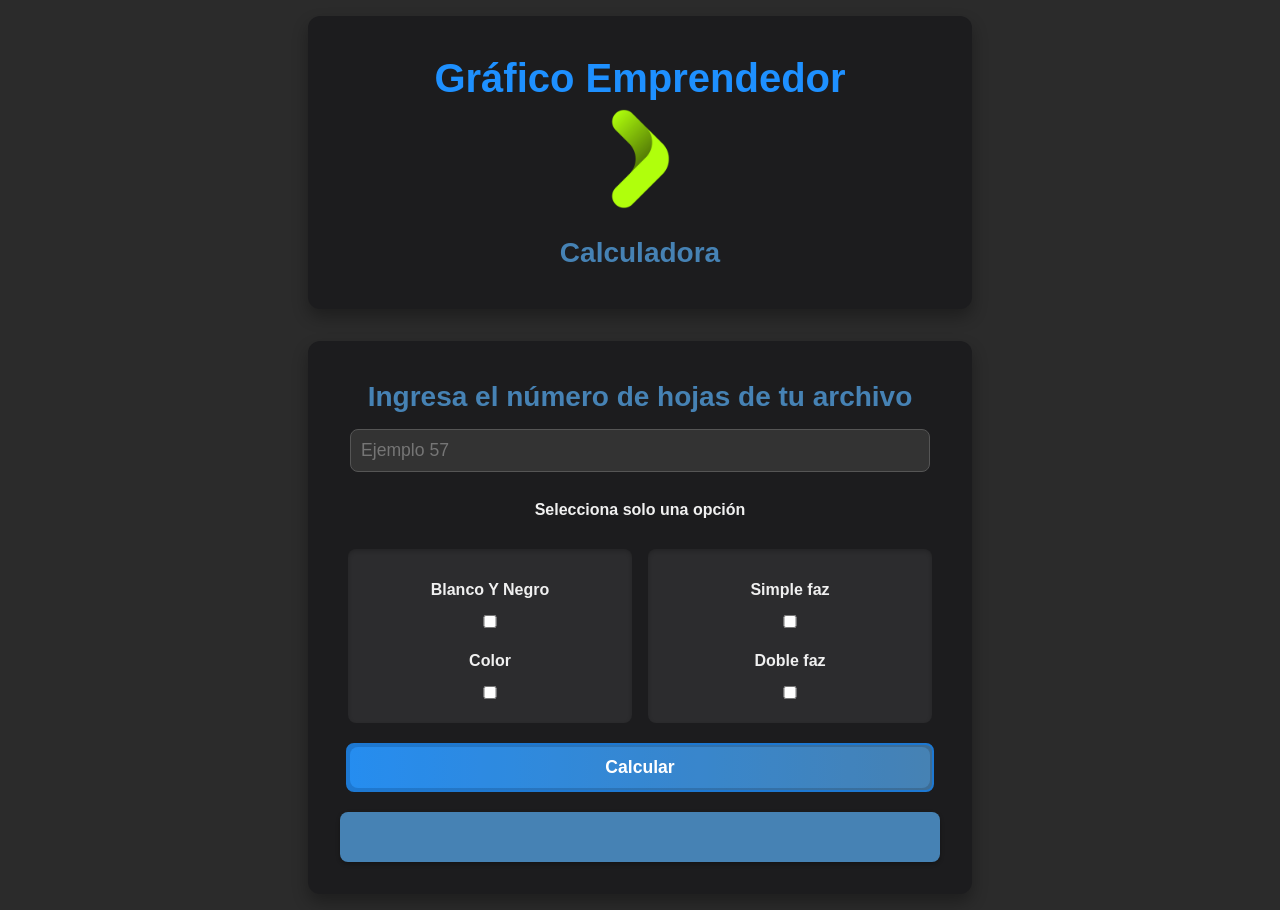
<file: index.html>
<!DOCTYPE html>
<html lang="en">
<head>
    <meta charset="UTF-8">
    <meta name="viewport" content="width=device-width, initial-scale=1.0">
    <title>GráficoEmprendedor</title>
    <style>
        /* Estilos generales */
        body {
            font-family: 'Roboto', sans-serif;
            margin: 0;
            padding: 0;
            display: flex;
            flex-direction: column;
            align-items: center;
            justify-content: center;
            min-height: 100vh;
            background-color: #2b2b2b;
            color: #f0f0f0;
        }
    
        header, main {
            width: 90%;
            max-width: 600px;
            text-align: center;
            margin: 1rem 0;
            padding: 2rem;
            background-color: #1c1c1e;
            box-shadow: 0 8px 16px rgba(0, 0, 0, 0.3);
            border-radius: 12px;
        }
    
        img {
            max-width: 100px;
            margin-bottom: 1rem;
        }
    
        h1 {
            font-size: 2.5rem;
            margin: 0.5rem 0;
            color: #1e90ff;
        }
    
        h2 {
            font-size: 1.75rem;
            margin: 0.5rem 0;
            color: #4682b4;
        }
    
        label {
            display: block;
            margin-top: 1rem;
            margin-bottom: 0.5rem;
            font-weight: bold;
            color: #f0f0f0;
        }
    
        input, button {
            width: calc(100% - 20px);
            padding: 10px;
            margin: 0.5rem 10px;
            font-size: 1.1em;
            border-radius: 8px;
            box-sizing: border-box;
            transition: all 0.3s ease;
        }
    
        input[type="number"] {
            border: 1px solid #555;
            background: #333;
            color: #f0f0f0;
            padding: 10px;
            transition: border-color 0.3s ease, box-shadow 0.3s ease;
        }
    
        input[type="number"]:focus {
            border-color: #1e90ff;
            box-shadow: 0 0 5px rgba(30, 144, 255, 0.5);
            outline: none;
        }
    
        button {
            background-color: #4682b4;
            color: #fff;
            border: none;
            cursor: pointer;
            position: relative;
            z-index: 1;
            font-weight: bold;
            transition: background-color 0.3s ease, transform 0.3s ease;
        }
    
        button:hover {
            background-color: #4169e1;
            transform: scale(1.05);
        }
    
        button::before {
            content: '';
            position: absolute;
            top: -4px;
            left: -4px;
            right: -4px;
            bottom: -4px;
            border: 2px solid #1e90ff;
            border-radius: 8px;
            opacity: 0.8;
            z-index: -1;
            background: linear-gradient(90deg, #1e90ff, #4682b4, #5f9ea0);
            background-size: 200% 200%;
            animation: neonBorder 3s linear infinite;
        }
    
        @keyframes neonBorder {
            0% {
                background-position: 0% 50%;
            }
            100% {
                background-position: 100% 50%;
            }
        }
    
        .resultado {
            width: 100%;
            height: 50px;
            background-color: #4682b4;
            color: #fff;
            text-align: center;
            line-height: 50px;
            margin-top: 1rem;
            border-radius: 8px;
            font-weight: bold;
            box-shadow: 0 2px 4px rgba(0, 0, 0, 0.3);
        }
    
        .div0 {
            display: flex;
            justify-content: space-between;
            align-items: center;
            margin: 0.5rem 0;
        }
    
        .casillascolores, .casillashojas {
            flex: 1;
            margin: 0.5rem;
            background-color: #2c2c2e;
            padding: 1rem;
            border-radius: 8px;
            box-shadow: inset 0 2px 4px rgba(0, 0, 0, 0.2);
        }
    
        .g {
            color: #1e90ff;
        }
    
        footer {
            padding: 1rem;
            color: #9e9e9e;
        }
    
        /* Media Queries para pantallas más pequeñas */
        @media (max-width: 600px) {
            header, main {
                width: 100%;
                padding: 1rem;
            }
    
            input, button {
                font-size: 1em;
            }
    
            .resultado {
                font-size: 1em;
            }
        }
    </style>
    
</head>
<body>
    <header>
        <h1 class="g">Gráfico Emprendedor</h1>
        <img src="/Logo sin fondo Grafico Emprendedor.png" alt="">
        <h2>Calculadora</h2>
    </header>
    <main>
        <h2>Ingresa el número de hojas de tu archivo</h2>
        <input id="input" type="number" required placeholder="Ejemplo 57">
        <h4>Selecciona solo una opción</h4>
        <div class="div0">
            <div class="casillascolores">
                <label for="blancoYNegro">Blanco Y Negro</label>
                <input  id="blancoYNegro" type="checkbox">
                <label for="color">Color</label>
                <input  id="color" type="checkbox">
            </div>
            <div class="casillashojas">
            <label for="simple">Simple faz</label>
            <input  id="simple" type="checkbox">
            <label for="doble">Doble faz</label>
            <input  id="doble" type="checkbox">
            </div>
        </div>
        <button id="boton">Calcular</button>
        
        <div id="resultado" class="resultado"></div>
        
    </main>
    <script>
        const input = document.getElementById("input");
        const blancoYNegro=document.getElementById("blancoYNegro")
        const color=document.getElementById("color")
        const simple=document.getElementById("simple")
        const doble=document.getElementById("doble")
        const boton = document.getElementById("boton");
        const resultadoDiv = document.getElementById("resultado");
        
        boton.addEventListener('click', () => {
            const ValorIngresado = input.value;
            const numeroDeHojas = parseInt(ValorIngresado);
            let precioPorHoja = 0;
            let cantidadDeHojas=numeroDeHojas;
            let precioTotal=0;
            
            if(blancoYNegro.checked && simple.checked){
                precioPorHoja=70;
                precioTotal=precioPorHoja*cantidadDeHojas;
                
            }else if (blancoYNegro.checked &&  doble.checked){
                precioPorHoja=100;
                cantidadDeHojas=Math.floor(numeroDeHojas/2);
                if(numeroDeHojas%2==1){
                    cantidadDeHojas=(numeroDeHojas-1)/2;
                    precioTotal=precioPorHoja*cantidadDeHojas+70;}
                else{
                    precioTotal=precioPorHoja*cantidadDeHojas;
                }
                    
            }else if(color.checked && simple.checked){
                precioPorHoja=250;
                precioTotal=precioPorHoja*cantidadDeHojas;
                
            }else if (color.checked && doble.checked){
                precioPorHoja=350;
                cantidadDeHojas=Math.floor(numeroDeHojas/2);
                if(numeroDeHojas%2==1){
                    cantidadDeHojas=(numeroDeHojas-1)/2;
                    precioTotal=precioPorHoja*cantidadDeHojas+250;
                }
                else{
                    precioTotal=precioPorHoja*cantidadDeHojas;
                }
            }else {
                resultadoDiv.textContent = "Selecciona una opción de tipo de impresión y tipo de faz.";
                return;
            }
            resultadoDiv.textContent = `El precio total es $${precioTotal}`;
        });
    </script>
</body>
</html>
</file>
